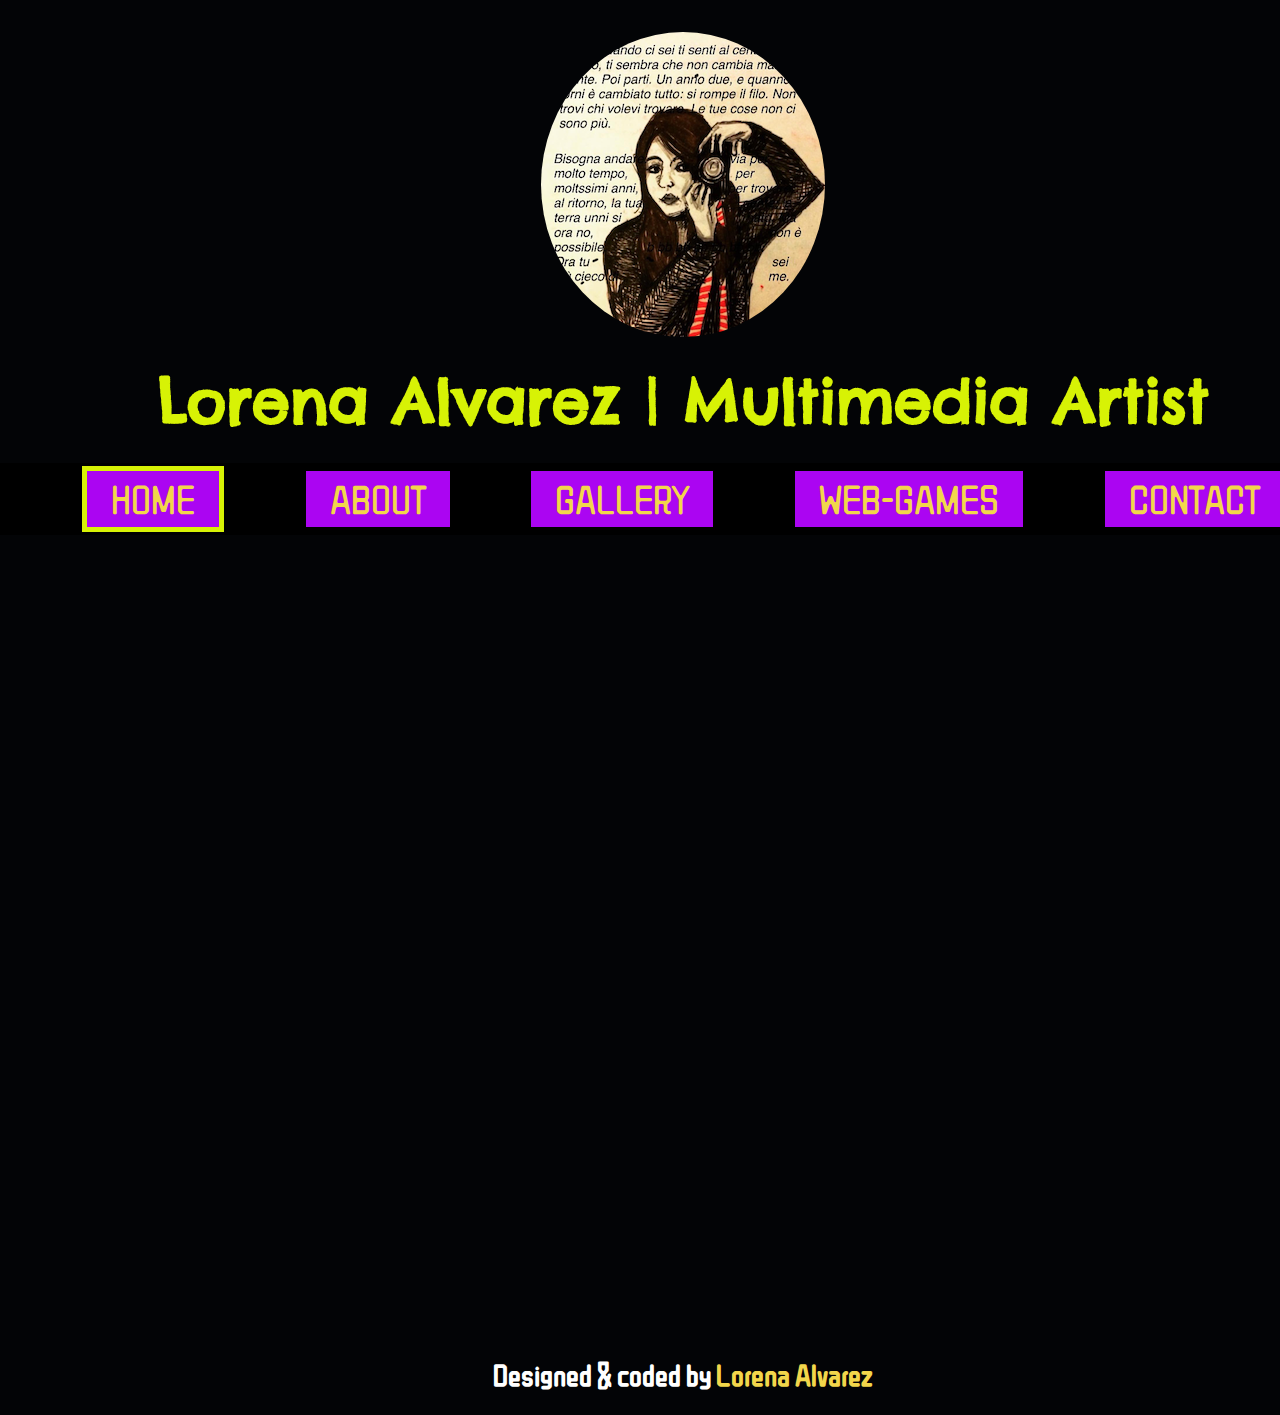
<file: index.html>
<!DOCTYPE html>
<html lang="en">
  <head>
    <meta charset="UTF-8" />
    <meta name="viewport" content="width=device-width, initial-scale=1.0" />
    <link
      href="https://fonts.googleapis.com/css?family=Chelsea+Market|ZCOOL+QingKe+HuangYou&display=swap"
      rel="stylesheet"
    />
    <link rel="stylesheet" href="./_css/styles.css" />
    <link rel="icon" type="images/png" href="./images/favicon.png" />
    <title>Lorena Alvarez | Multimedia Artist</title>
  </head>
  <body>
    <div class="container">
      <header>
        <img src="./images/id.png" alt="art-selfie" class="top-selfie" />
        <h1 class="top-title">Lorena Alvarez | Multimedia Artist</h1>
      </header>
      <nav>
        <ul class="nav row">
          <li><a href="./" class="active-page">HOME</a></li>
          <li><a href="./pages/about.html">ABOUT</a></li>
          <li><a href="./pages/gallery.html">GALLERY</a></li>
          <li><a href="./pages/games.html">WEB-GAMES</a></li>
          <li><a href="./pages/contact.html">CONTACT</a></li>
        </ul>
      </nav>
      <div style="padding: 56.25% 0 0 0; position: relative;">
        <iframe
          src="https://player.vimeo.com/video/417517065"
          style="
            position: absolute;
            top: 0;
            left: 0;
            width: 100%;
            height: 100%;
          "
          frameborder="0"
          allow="autoplay; fullscreen"
          allowfullscreen
        ></iframe>
      </div>
      <script src="https://player.vimeo.com/api/player.js"></script>

      <footer class="row">
        <div class="col">
          <h4>
            Designed & coded by
            <a href="https://github.com/lbalvarez8" target="_blank"
              >Lorena Alvarez</a
            >
          </h4>
        </div>
      </footer>
    </div>
  </body>
</html>
</file>
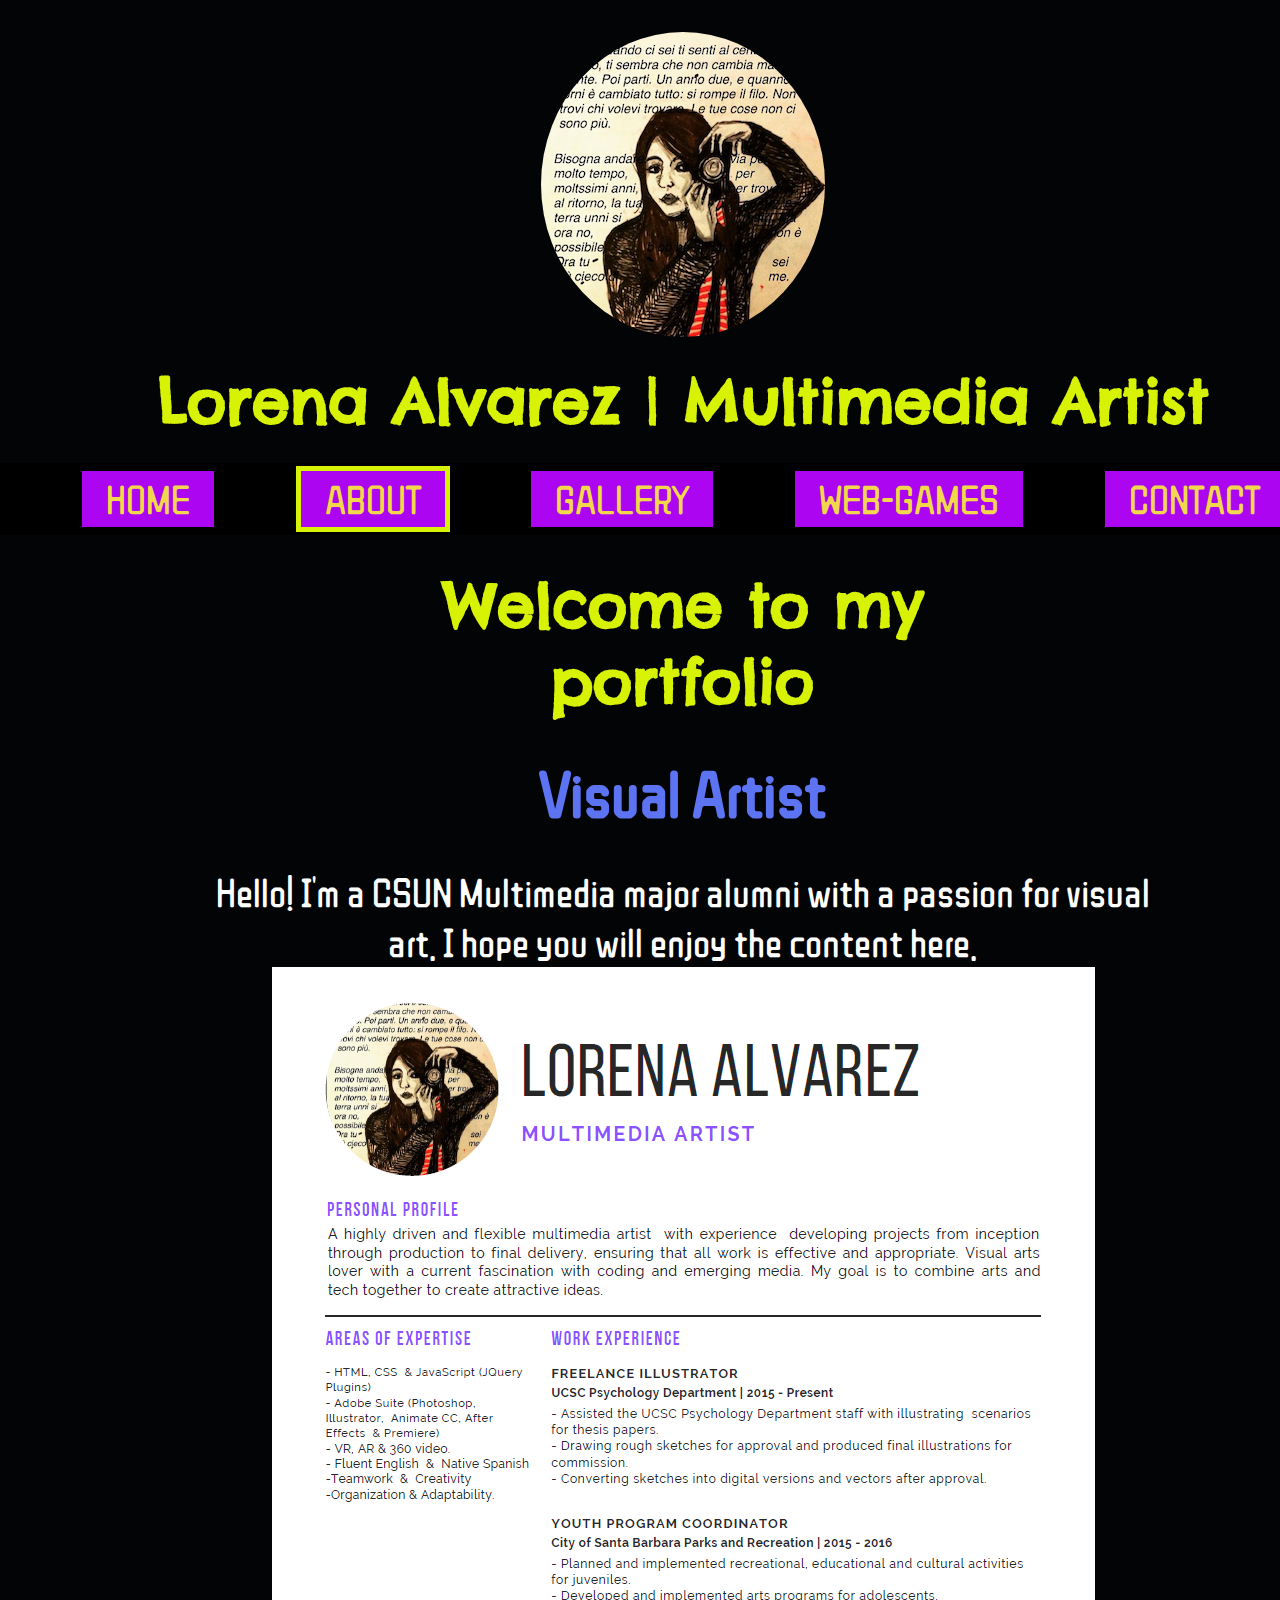
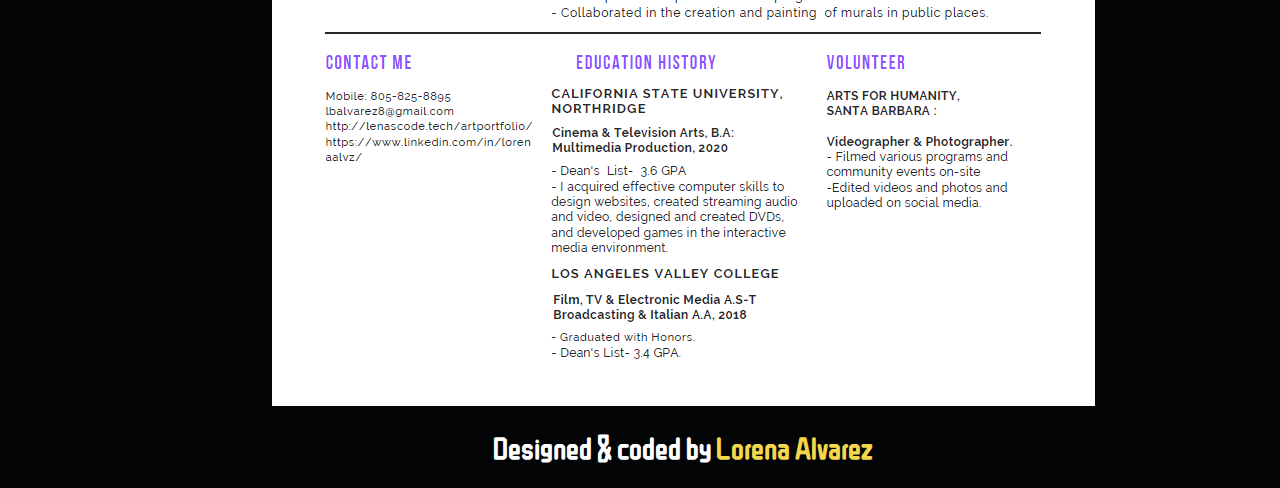
<file: pages/about.html>
<!DOCTYPE html>
<html lang="en">
  <head>
    <meta charset="UTF-8" />
    <meta name="viewport" content="width=device-width, initial-scale=1.0" />
    <link
      href="https://fonts.googleapis.com/css?family=Chelsea+Market|ZCOOL+QingKe+HuangYou&display=swap"
      rel="stylesheet"
    />
    <link rel="stylesheet" href="../_css/styles.css" />
    <link rel="icon" type="images/png" href="../images/favicon.png" />
    <title>About me</title>
  </head>
  <body>
    <div class="container">
      <header>
        <img src="../images/id.png" alt="art-selfie" class="top-selfie" />
        <h1 class="top-title">Lorena Alvarez | Multimedia Artist</h1>
      </header>
      <nav>
        <ul class="nav row">
          <li><a href="../index.html">HOME</a></li>
          <li><a href="../pages/about.html" class="active-page">ABOUT</a></li>
          <li><a href="../pages/gallery.html">GALLERY</a></li>
          <li><a href="../pages/games.html">WEB-GAMES</a></li>
          <li><a href="../pages/contact.html">CONTACT</a></li>
        </ul>
      </nav>
      <main>
        <div class="col twoFourth">
          <h1>Welcome to my portfolio</h1>
          <h2>Visual Artist</h2>
        </div>
        <div class="col threeFourth">
          <p>
            Hello! I'm a CSUN Multimedia 
            major  alumni with a passion for visual art. I hope you will enjoy the
            content here.
          </p>
        </div>
        <a
          href="../Resume_Lorena_Alvarez_BW.pdf"
          target="_blank"
          rel="noopener noreferrer"
          download
          class="resume"
          ><img src="../images/resume.png" alt="my resume"
        /></a>
      </main>
      <footer class="row">
        <div class="col">
          <h4>
            Designed & coded by
            <a href="https://github.com/lbalvarez8" target="_blank"
              >Lorena Alvarez</a
            >
          </h4>
        </div>
      </footer>
    </div>
  </body>
</html>
</file>
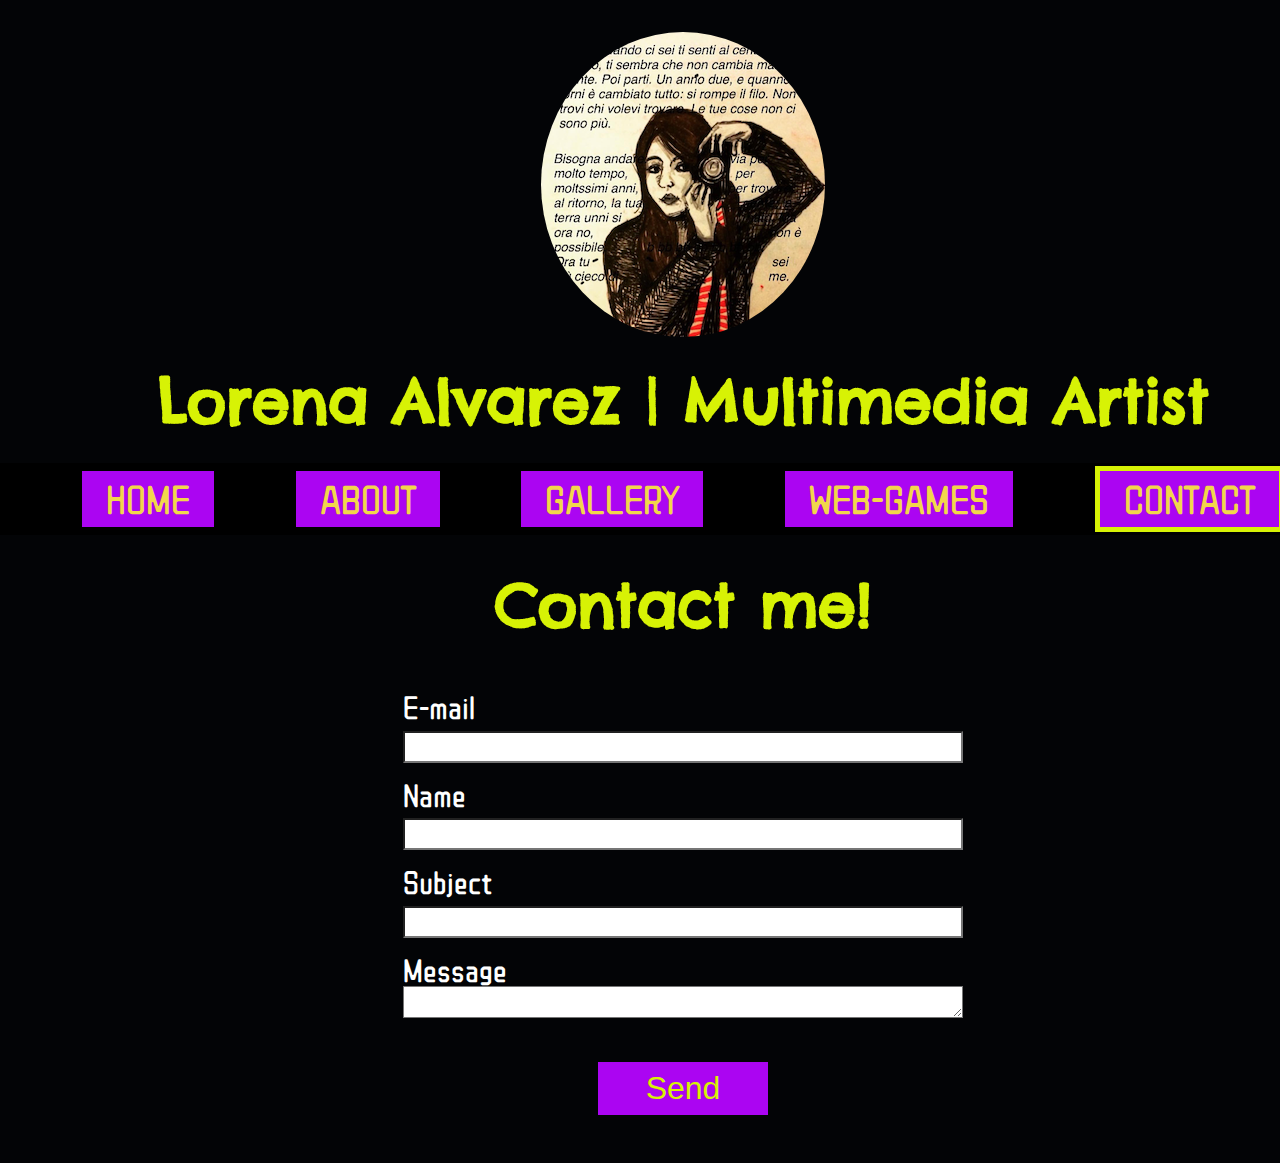
<file: pages/contact.html>
<!DOCTYPE html>
<html lang="en">
  <head>
    <meta charset="UTF-8" />
    <meta name="viewport" content="width=device-width, initial-scale=1.0" />
    <link
      href="https://fonts.googleapis.com/css?family=Chelsea+Market|ZCOOL+QingKe+HuangYou&display=swap"
      rel="stylesheet"
    />
    <link rel="stylesheet" type="text/css" href="../slick/slick.css" />
    <link rel="stylesheet" type="text/css" href="../slick/slick-theme.css" />
    <link rel="stylesheet" href="../_css/styles.css" />
    <link rel="icon" type="images/png" href="../images/favicon.png" />
    <title>Contact</title>
  </head>
  <body>
    <div class="container">
      <header>
        <img src="../images/id.png" alt="art-selfie" class="top-selfie" />
        <h1 class="top-title">Lorena Alvarez | Multimedia Artist</h1>
      </header>
      <nav>
        <ul class="nav row">
          <li><a href="../index.html">HOME</a></li>
          <li><a href="../pages/about.html">ABOUT</a></li>
          <li><a href="../pages/gallery.html">GALLERY</a></li>
          <li>
            <a href="../pages/games.html">WEB-GAMES</a>
          </li>

          <li>
            <a href="../pages/contact.html" class="active-page">CONTACT</a>
          </li>
        </ul>
      </nav>
      <main>
        <h1>Contact me!</h1>
        <form method="post" action="../pages/contactform.php">
          <label>
            E-mail
            <input type="email" name="email" required="required" />
          </label>
          <label>
            Name
            <input type="text" name="name" required="required" />
          </label>
          <label>
            Subject
            <input type="text" name="subject" required="required" />
          </label>
          <label>
            Message
            <textarea name="message" required="required"></textarea>
          </label>

          <button type="submit" name="submit">Send</button>
        </form>
      </main>
    </div>
  </body>
</html>
</file>
<file: _css/styles.css>
* {
  margin: 0;
  padding: 0;
  box-sizing: border-box;
  text-decoration: none;
}
li {
  list-style: none;
}

body {
  background-color: #181216;
  color: #ffffff;
  font-family: "Chelsea Market";
  font-family: "ZCOOL QingKe HuangYou", cursive;
}

.container {
  width: 1366px;
  background-color: #030406;
  margin: 0 auto;
  text-align: center;
}
/* Universal Laws */
.row {
  display: flex;
}
.col {
  background-color: #030406;
  margin: 0 auto;
  flex-direction: column;
  text-align: center;
  display: flex;
  align-content: center;
}
.oneFourth {
  flex-grow: 0;
  width: 22%;
  height: 100%;
}
.twoFourth {
  width: 47%;
}
.threeFourth {
  flex-grow: 0;
  width: 72%;
}
.fullSize {
  width: 90%;
}

/* Header stuff */
.top-selfie {
  border-radius: 50%;
  margin-top: 2rem;
}
.top-title {
  margin: 1.5rem 0;
  text-decoration: none;
}
.active-page {
  border: #d7f205 solid 5px;
}
.active-page:hover {
  border: #ab05f2 solid 5px;
}
header {
  text-align: center;
}
nav {
  position: sticky;
  padding: 1rem 0;
  top: 0;
  z-index: 100;
  background-color: black;
  margin-bottom: 2rem;
}
.nav {
  flex-direction: row;
  justify-content: space-evenly;
}
.nav li a {
  background-color: #ab05f2;
  /* border-radius: 290486px; */
  padding: 0.5rem 1.5rem;
  font-size: 40px;
  transition: 0.2s;
}
.nav li a:hover {
  background-color: #d7f205;
  color: #ab05f2;
}
main h1,
main h2 {
  margin-bottom: 1.5rem;
  width: 100%;
}
a {
  text-decoration: none;
  text-align: center;
  margin: 0px auto;
  color: #f2d64b;
}
a:hover {
  color: #ab05f2;
}
h1 {
  text-align: center;
  margin: 0px auto;
  font-size: 60px;
  color: #d7f205;
  font-family: "Chelsea Market", cursive;
}
h2 {
  color: #5c73f2;
  text-align: center;
  padding: 25px;
  font-size: 4rem;
  line-height: 50px;
}
h3 {
  text-align: center;
  margin: 0px auto;

  font-size: 2rem;
  color: #23d9b7;
}

h4 {
  text-align: center;
  margin: 0px auto;
  padding: 25px;
  font-size: 30px;
}

.rounded {
  border-radius: 305px;
}

p {
  text-align: center;
  color: #ffffff;
  font-size: 40px;
  line-height: 50px;
  margin: 0px auto;
}
/* Gallery images */

.big-img {
  padding: 1rem;
  width: 100%;
  height: auto;
  overflow: hidden;
}
.carousel {
  margin: 0 auto;
}
.carousel img {
  margin: 0 auto;
}
/* about page */

main {
  text-align: center;
  margin: 0 auto;
}
.resume:hover {
  border: 10px #ab05f2 unset;
}

/* games */
.game-link {
  position: relative;
  margin: 0;
  display: block;
  margin: 0 auto;
}
.game-link img {
  width: 100%;
  margin: 0;
  padding: 0;
}
.game-text {
  position: absolute;
  top: 0;
  bottom: 0;
  left: 0;
  right: 0;
  background: rgba(29, 106, 154, 0.72);
  color: #fff;
  visibility: hidden;
  opacity: 0;
  padding-top: 30%;
  transition: 0.2s;
  font-size: 5rem;
}
.game-link:hover .game-text {
  visibility: visible;
  opacity: 1;
}

/* form */
form {
  width: 50rem;
  height: auto;
  margin: 0 auto;
  display: flex;
  flex-direction: column;
  padding: 1em 0;
}
label {
  margin: 0.5rem auto;
  padding: 0;
  width: 70%;
  text-align: left;
  color: white;
  font-size: 2rem;
}
label input {
  width: 100%;
  background-color: white;
  color: black;
  height: 2rem;
}
label textarea {
  width: 100%;
  background-color: white;
  color: black;
}
form button {
  margin: 1em auto;
  padding: 0.25em 1.5em;
  background-color: #ab05f2;
  color: #d7f205;
  transition: 0.2s;
  border: none;
  font-size: 2rem;
}
form button:hover {
  cursor: pointer;
  background-color: #f2d64b;
  color: #ab05f2;
}

@media (max-width: 800px) {
  .container {
    width: 100vw;
  }
  .nav li a {
    font-size: 1.5rem;
  }
  .carousel {
    width: 90vw;
  }
  .carousel img {
    width: 150px;
    height: auto;
  }
  .carousel h2 {
    font-size: 2rem;
  }
  .carousel p {
    font-size: 1rem;
    line-height: 1.5rem;
  }
  .fullSize img,
  .twoFourth img {
    width: 95%;
  }
  .oneFourth {
    width: 30%;
    font-size: 1rem;
  }
  .resume img {
    width: 80%;
    display: inline-block;
  }
}
@media (max-width: 560px) {
  h1 {
    font-size: 2rem;
  }
  h2 {
    font-size: 2rem;
  }
  p {
    font-size: 1.5rem;
    line-height: 1.75rem;
  }
  .nav li a {
    font-size: 1rem;
    padding: 0.25rem 0.5rem;
  }
  form {
    width: 90%;
  }
  form label {
    margin: 0;
    width: 100%;
  }
}
</file>
